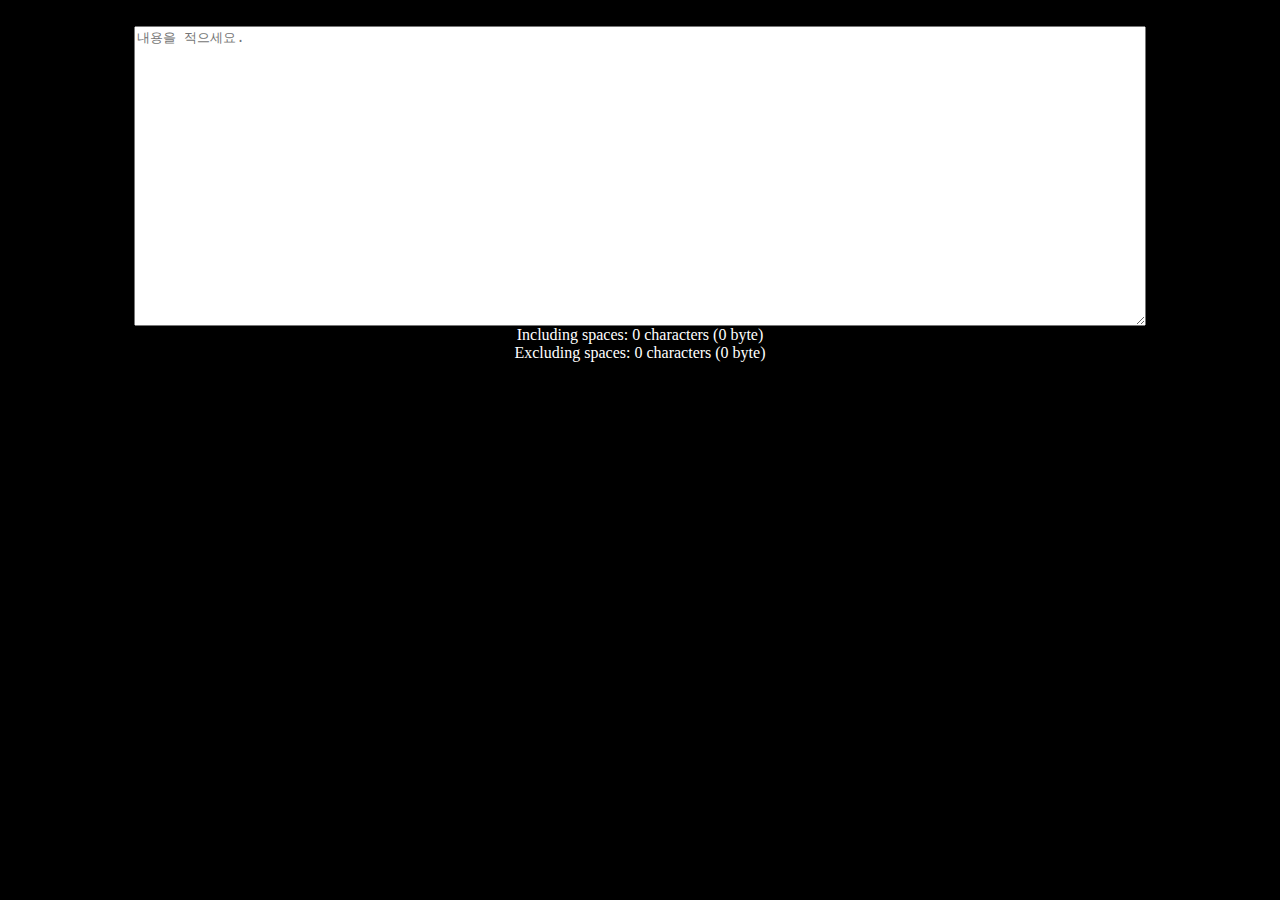
<file: char_counter/index.html>
<html>
  <head>
    <!-- Meta -->
    <meta charset="utf-8">
    <meta name="viewport" content="width=device-width, initial-scale=1">
    <title>글자 수 계산기 char counter</title>
    <!-- import -->
    <link href="https://cdn.jsdelivr.net/npm/bootstrap@5.2.3/dist/css/bootstrap.min.css" rel="stylesheet" integrity="sha384-rbsA2VBKQhggwzxH7pPCaAqO46MgnOM80zW1RWuH61DGLwZJEdK2Kadq2F9CUG65" crossorigin="anonymous">
    <script src="https://cdn.jsdelivr.net/npm/bootstrap@5.2.3/dist/js/bootstrap.bundle.min.js" integrity="sha384-kenU1KFdBIe4zVF0s0G1M5b4hcpxyD9F7jL+jjXkk+Q2h455rYXK/7HAuoJl+0I4" crossorigin="anonymous"></script>
   <style> .body { background-color: black; color: white; } </style>
  </head>
  
  <body class='body'>
    <center class='container'><br>
      <textarea class="bg-dark form-control text-white" id="title" placeholder="내용을 적으세요." style='width: 80%; height: 300px;' onkeyup='getDetail(this)'></textarea>
      <div id='details' class='mt-3'>공백 포함: 0자 (0 byte) <br>
공백 제외: 0자 (0 byte)</div>
    </center>
    
    <script>
   var lang = 0
   
   function getBytes(str) {
    let cnt = 0;

    for (let i = 0; i < str.length; i += 1) {
      var chr = str.charAt(i);

      if (escape(chr).length > 4) cnt += 2;
      else cnt += 1;
    }
    return cnt;
  }

  function getDetail(e) {
    var val = e.value
    var len = val.length
    var no_space = ''
    var byte = getBytes(val)

    for (var i in val) {
      if (val[i] != ' ') { no_space += val[i] }
    }
    
    var text = `Including spaces: ${len} characters (${byte} byte) <br>
Excluding spaces: ${no_space.length} characters (${getBytes(no_space)} byte)`
    
    if (lang) { text = `<span>공백 포함: <b>${len}자</b> (${byte} byte)</span> <br>
    공백 제외: ${no_space.length}자 (${getBytes(no_space)} byte)`}

    details.innerHTML = text
  }
  
  window.onload = function() {
    var e = document.querySelector("#details");
    if (navigator.language == 'ko-KR') { lang = 1 }
    if (lang == 0) { e.innerHTML = `Including spaces: 0 characters (0 byte) <br>
Excluding spaces: 0 characters (0 byte)` }
  }
    </script>
  </body>
</html>
</file>
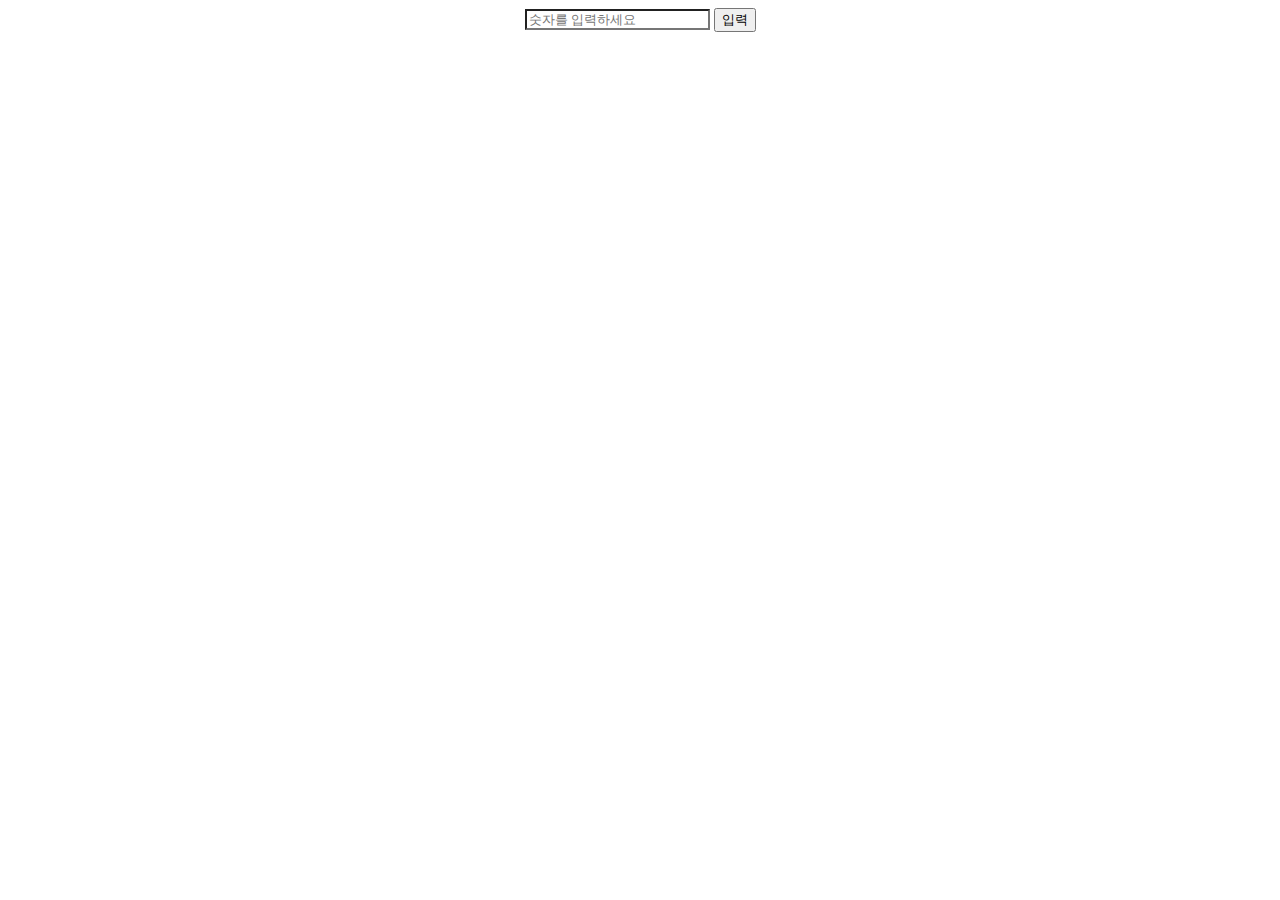
<file: isPrime/index.html>
<html>
  <head>
    <!-- Meta -->
    <meta charset="utf-8">
    <meta name="viewport" content="width=device-width, initial-scale=1">
    <!-- import -->
    <link href="https://cdn.jsdelivr.net/npm/bootstrap@5.2.3/dist/css/bootstrap.min.css" rel="stylesheet" integrity="sha384-rbsA2VBKQhggwzxH7pPCaAqO46MgnOM80zW1RWuH61DGLwZJEdK2Kadq2F9CUG65" crossorigin="anonymous">
    <script src="https://cdn.jsdelivr.net/npm/bootstrap@5.2.3/dist/js/bootstrap.bundle.min.js" integrity="sha384-kenU1KFdBIe4zVF0s0G1M5b4hcpxyD9F7jL+jjXkk+Q2h455rYXK/7HAuoJl+0I4" crossorigin="anonymous"></script>
    
    <script src='main.js'></script>
    <link href="style.css" rel="stylesheet" type="text/css" />
  </head>
  
  <body class='body'>
    <div class='container position-absolute top-50 start-50 translate-middle'>
      <center>
      <div class="input-group mb-3 input">
  <input type="text" id='inp' class="form-control input" placeholder="숫자를 입력하세요" aria-describedby="btn">
  <button class="btn btn-outline-secondary" type="button" id="btn" onClick='input()'>입력</button>
</div>
      
      <div class='card input' id='result'></div>
      </center>
    </div>
  </body>
</html>
</file>
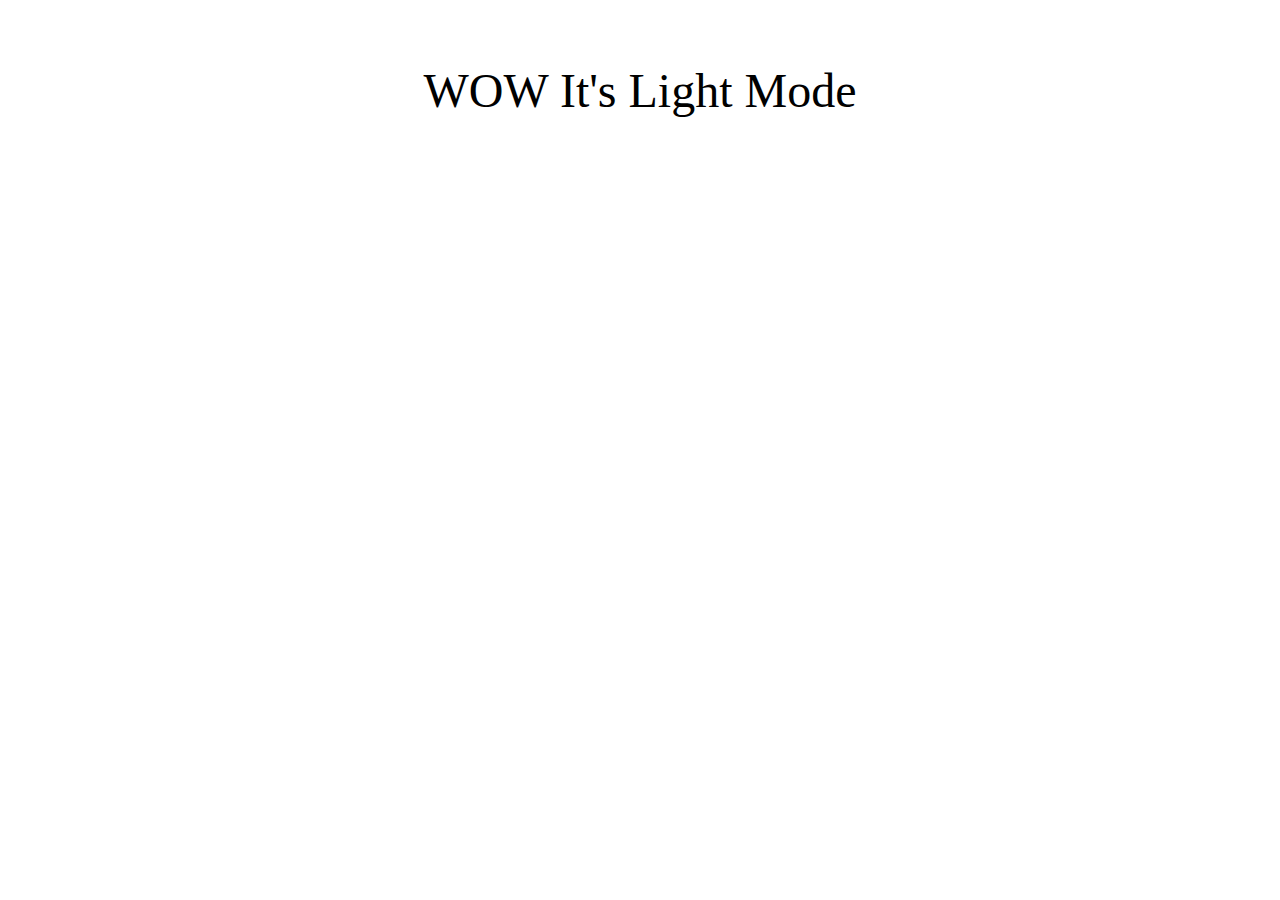
<file: LoD/index.html>
<!Doctype html>
<html lang="en">
 <head>
  <meta charset = "utf-8">
  <title>Light or Dark</title>
 </head>
 <body>
   <center><div class='txt' id='text'></div></center>
   
   <style>
     @media(prefers-color-scheme:light){
        body{
            background-color:white;
        }

        .txt {
            color:black;
            font-size:3em;
       }
    }
     
    @media(prefers-color-scheme:dark){
        body{
            background-color:black;
        }

        .txt {
            color:white;
            font-size:3em;
        }
    }
   </style>
   
   <script>
     function Check() {
        var txt = document.querySelector("div#text")

        if (window.getComputedStyle(txt).color == 'rgb(255, 255, 255)') {
          txt.innerHTML = "<br>WOW It's Dark Mode"
        } else if (window.getComputedStyle(txt).color == 'rgb(0, 0, 0)') {
          txt.innerHTML = "<br>WOW It's Light Mode"
        }
     }

    setInterval(Check, 400)
   </script>
 </body>
</html>
</file>
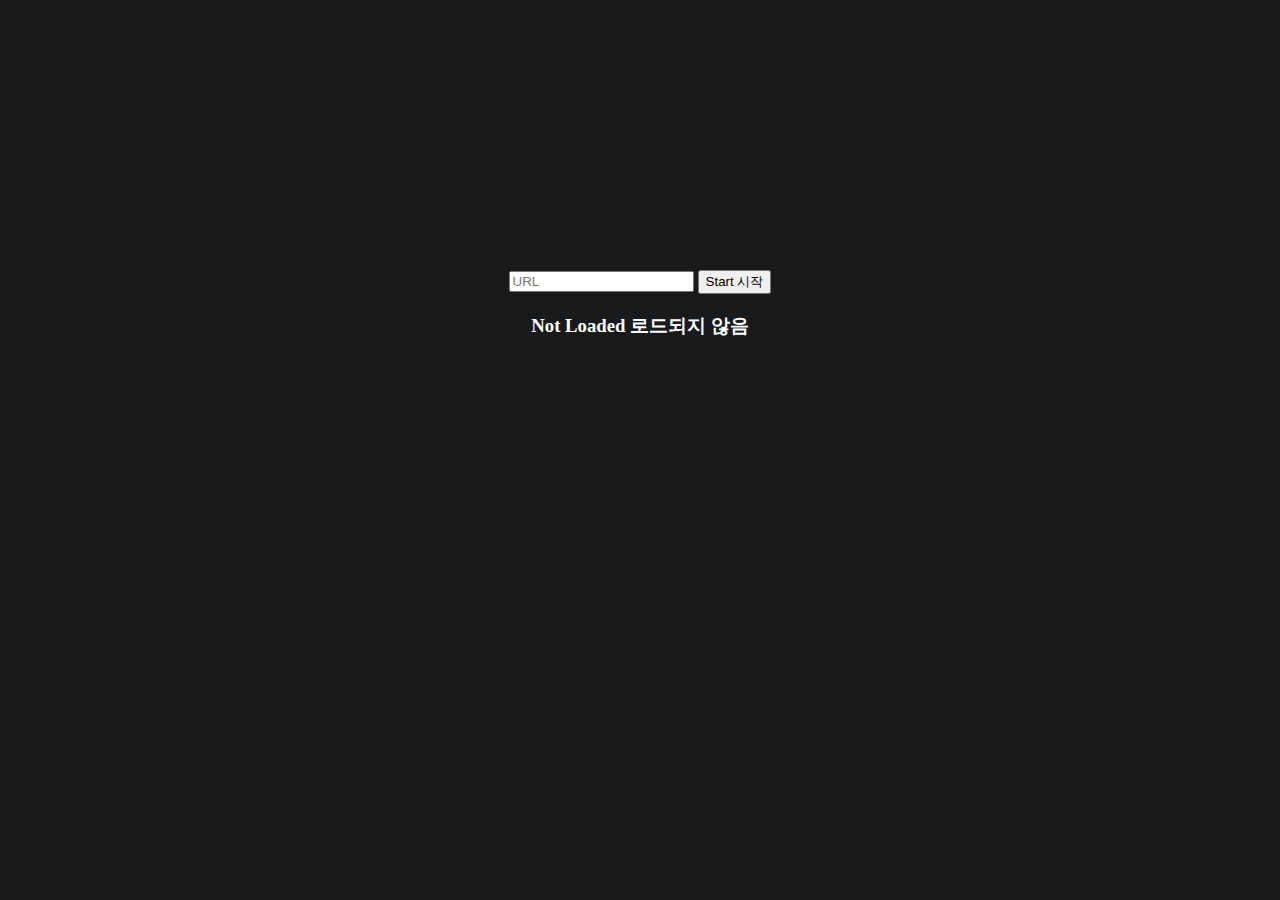
<file: SC/index.html>
<!Doctype html>
<html lang="ko">
  <head>
    <!-- Meta -->
    <meta charset="utf-8">
    <meta name="viewport" content="width=device-width, initial-scale=1">
    <!-- Bootstrap -->
    <link href="https://cdn.jsdelivr.net/npm/bootstrap@5.2.3/dist/css/bootstrap.min.css" rel="stylesheet" integrity="sha384-rbsA2VBKQhggwzxH7pPCaAqO46MgnOM80zW1RWuH61DGLwZJEdK2Kadq2F9CUG65" crossorigin="anonymous">
 <script src="https://cdn.jsdelivr.net/npm/bootstrap@5.2.3/dist/js/bootstrap.bundle.min.js" integrity="sha384-kenU1KFdBIe4zVF0s0G1M5b4hcpxyD9F7jL+jjXkk+Q2h455rYXK/7HAuoJl+0I4" crossorigin="anonymous"></script>
    <link rel="stylesheet" href="https://cdn.jsdelivr.net/npm/bootstrap-icons@1.8.0/font/bootstrap-icons.css">
    <title id='page-title'>Server Clock</title>
    <script src="Loader.js"></script>
    <style>
      body { margin: 0; }
      .full-view { width: 100vw; height: 30vh; }
    </style>
  </head>
  <body style='background-color:#181A1B; color:white'>
    <div class='container my-5'>
      <div class='full-view'></div>
      <center>
        <input type="text" class="form-control bg-dark text-white" placeholder="URL" id='url' value=''>
        <button type="button" class="btn btn-secondary mb-2 mt-2" onClick='ServerClock()'>Start 시작
         </button>
        <h3 id='time'>Not Loaded 로드되지 않음</h3>
      </center>
    </div>
  </body>
</html>
</file>
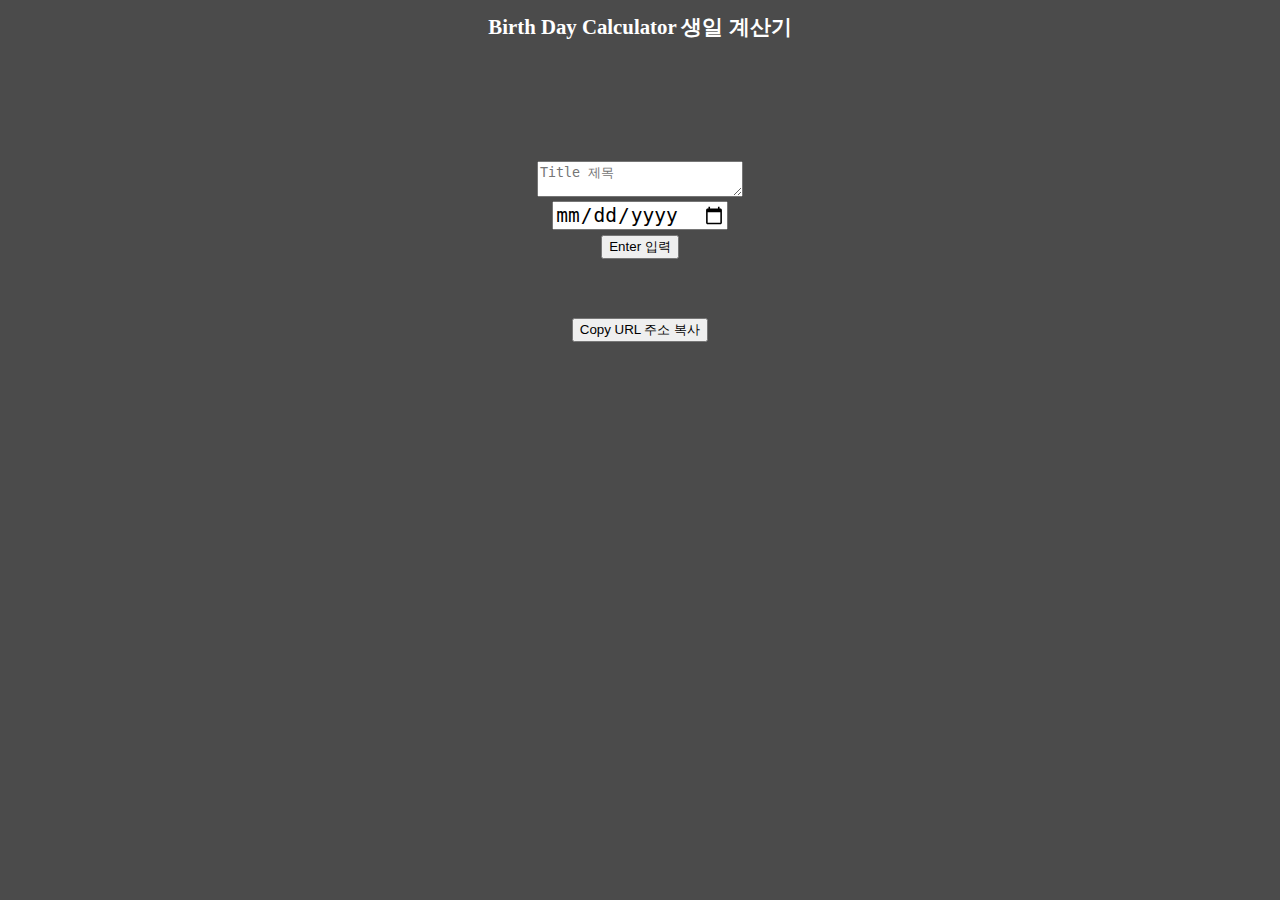
<file: Calc/BD/index.html>
<!Doctype html>
<html lang="ko">
 <head>
  <meta charset = "utf-8">
  <title>BirthDay Calc</title>
      <link rel="stylesheet" type="text/css" href="style.css">
      <script src='./main.js'></script>
 </head>
 <body>
   <center>
     <div class='t-size'>
       <div class='b-br'></div>
       <b>Birth Day Calculator 생일 계산기</b>
     </div>
     <div class='br'></div>
     <textarea class="form-control" id="title" placeholder="Title 제목" style='width:200px'></textarea><br>
     <input type="date" id="Day" class='day'><br>
     <div class='b-br'></div>
     <input class="btn" type="button" id='enter'
       value="Enter 입력" onclick='calc()'>
     <div class='b-br'></div><br>
     <div id='d' class='t-size'></div><br><br>
     <input class="btn" type="button"
       value="Copy URL 주소 복사" onclick='copy()'>
   </center>
 </body>
</html>
</file>
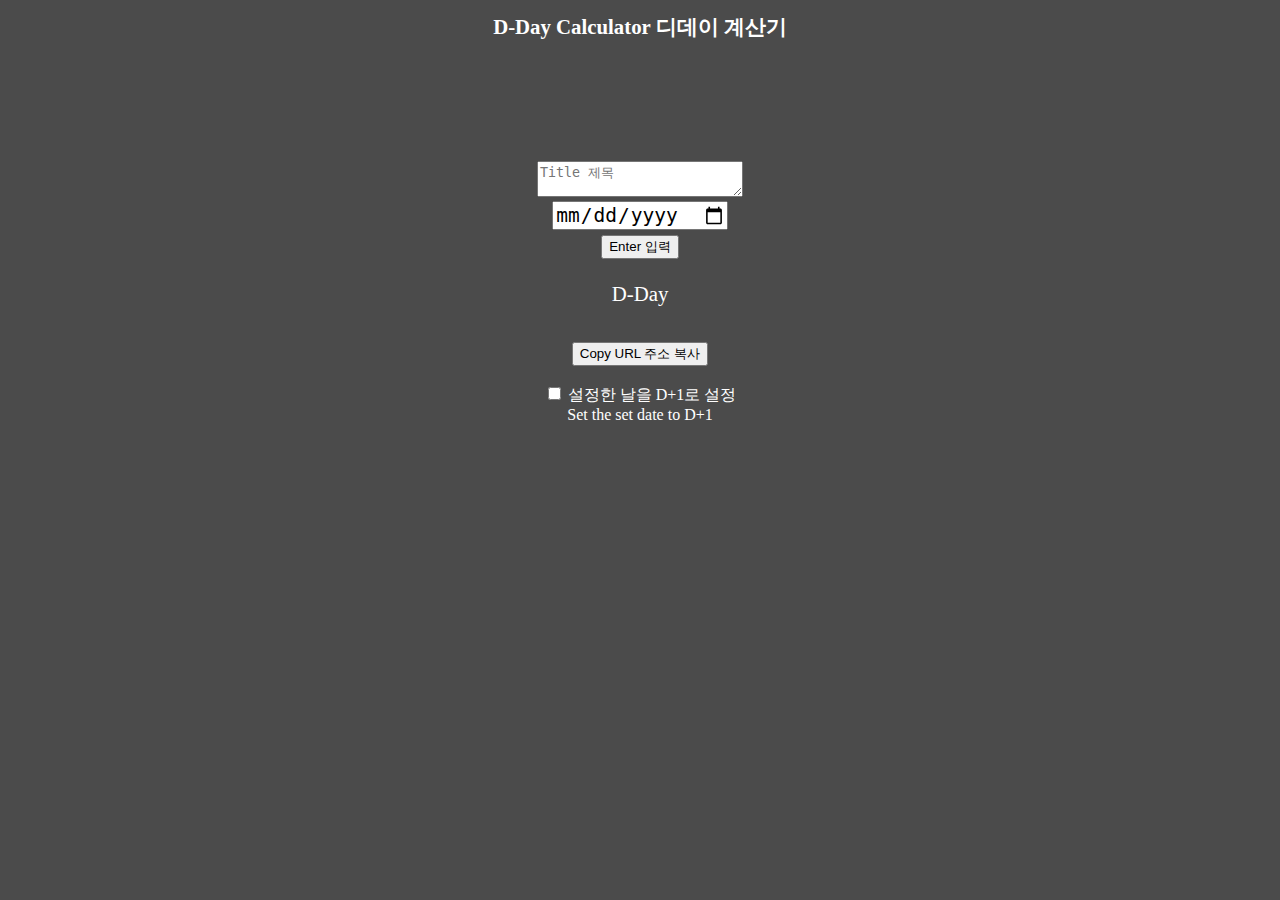
<file: Calc/DDay/index.html>
<!Doctype html>
<html lang="ko">
 <head>
  <meta charset = "utf-8">
  <title>D-Day Calc</title>
   <link rel="stylesheet" type="text/css" href="style.css">
   <script src='./main.js'></script>
       <link href="https://cdn.jsdelivr.net/npm/bootstrap@5.2.3/dist/css/bootstrap.min.css" rel="stylesheet" integrity="sha384-rbsA2VBKQhggwzxH7pPCaAqO46MgnOM80zW1RWuH61DGLwZJEdK2Kadq2F9CUG65" crossorigin="anonymous"></link>
    <script src="https://cdn.jsdelivr.net/npm/bootstrap@5.2.3/dist/js/bootstrap.bundle.min.js" integrity="sha384-kenU1KFdBIe4zVF0s0G1M5b4hcpxyD9F7jL+jjXkk+Q2h455rYXK/7HAuoJl+0I4" crossorigin="anonymous"></script>

 </head>
 <body class='body'>
   <center>
     <div class='t-size container'>
       <div class='b-br'></div>
       <b>D-Day Calculator 디데이 계산기</b>
     </div>
     <div class='br'></div>
     <textarea class="" id="title" placeholder="Title 제목" style='width:200px'></textarea><br>
     <input type="date" id="Day" class='day'><br>
     <div class='b-br'></div>
     <input type="button" id='enter'
       value="Enter 입력" onclick='calc()'>
     <div class='b-br'></div><br>
     <div id='d' class='t-size'>D-Day</div><br><br>
     <input type="button"
       value="Copy URL 주소 복사" onclick='copy()'>
     <div><br>
      <input class="form-check-input" type="checkbox" role="switch" id='plus' id='oneday'>
      <label class="form-check-label" for="oneday">설정한 날을 D+1로 설정<br>Set the set date to D+1</label>
    </div>
   </center>
 </body>
</html>
</file>
<file: isPrime/style.css>
.body { background-color: white; color: black; }
.input { background-color: white; color: black; }
.view { width: 100vw; height: 30vh; }

@media (prefers-color-scheme: dark) {
  .body { background-color: black; color: white; }
  .input { background-color: black !important; color: white !important; }
}
</file>
<file: Calc/BD/style.css>
body {
  background-color: #4B4B4B;
  color:white;
}
.day {
  font-size: 1.5em
}
.t-size {
  font-size: 1.3em
}
.b-br {
  height: 5px
}
.br {
  height: 120px
}
</file>
<file: Calc/DDay/style.css>
.body {
  background-color: #4B4B4B;
  color:white;
}
.day {
  font-size: 1.5em
}
.t-size {
  font-size: 1.3em
}
.b-br {
  height: 5px
}
.br {
  height: 120px
}
</file>
